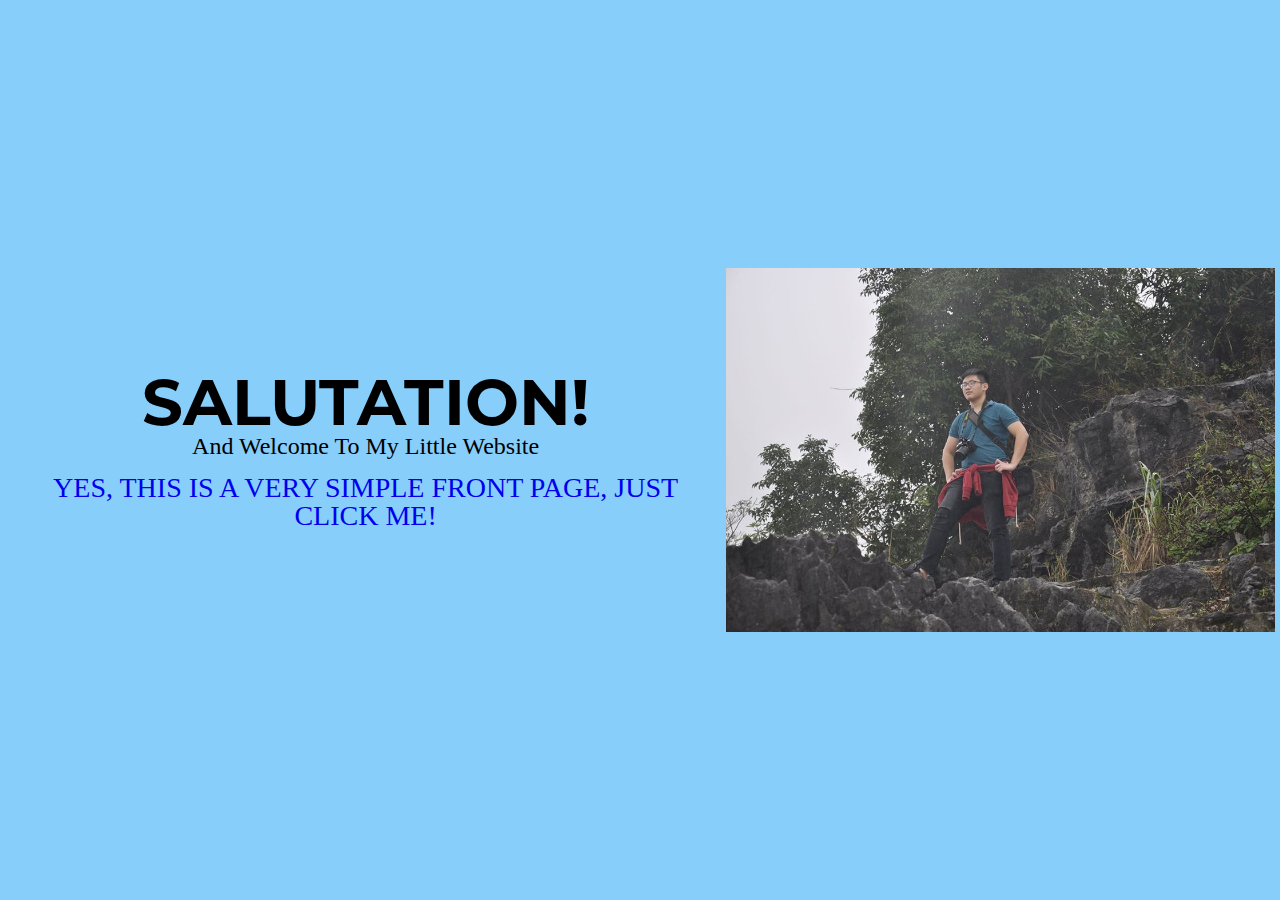
<file: index.html>
<!DOCTYPE html>
<html lang="en">

<head>
	<title>Well Hello There!</title>
	<meta charset="UTF-8" />
	<link href="style.css" type="text/css" rel="stylesheet" />
	<meta name="viewport" content="width=device-width, initial-scale=1.0">
</head>

<body id="page1" class="page1">
		<header id="mobile_header">
			<a href="index.html"><img id="logo" src="Pics/Ha.jpg"></a>
			<div id="myNav" class="overlay">
				<a href="javascript:void(0)" class="closebtn" onclick="closeNav()">&times;</a>
				<div class="overlay-content">
					<a href="content.html">Click me</a>
					<div class="social-icons">
						<a target="_blank" href="https://www.facebook.com/mewjoker">
							<img class="media" src="Pics/facebook.png" alt="facebook">
						</a>
						<a target="_blank" href="https://twitter.com/Meowjoker">
							<img class="media" src="Pics/twitter.png" alt="twitter">
						</a>
						<a target="_blank" href="https://www.linkedin.com/in/lam-nguyen-2719a5173/">
							<img class="media" src="Pics/linkedin.png" alt="linkedin">
						</a>
					</div>
				</div>
			</div>

			<button onclick="openNav()">
				<span id="icon">&#9776</span>
			</button>
		</header>

		
		<div class="salutations">
			<div class="saluation_img">
				<img class="salutations-img" id="img1" src="Pics/welcome.jpg">
				<img class="salutations-img" id="img2" src="Pics/eye.jpg">
				<img class="salutations-img" id="img3" src="Pics/hehehe.jpg">
			</div>

			<div class="saluation_text">
				<h1>Salutation!</h1>
				<h3>And Welcome To My Little Website</h3>
				<br />
				<a class="link" href="content.html">Yes, this is a very simple front page, Just Click me!</a>
			</div>
		</div>
	
</body>

<script>
	function openNav() {
		document.getElementById("myNav").style.width = "100vw";
	}
	function closeNav() {
		document.getElementById("myNav").style.width = "0vw";
	}
</script>

<script>

	var myIndex = 0;
	carousel();

	function carousel() {
		prevIndex = myIndex;
		const currentImg = document.getElementsByClassName("salutations-img")[prevIndex];

		currentImg.style.display = 'block';
		currentImg.classList.remove('fading-img');
		currentImg.classList.remove('fadout-img');
		currentImg.classList.add('fading-img');

		setTimeout(() => {
			currentImg.classList.remove('fadout-img');
			currentImg.classList.remove('fading-img');
			currentImg.classList.add('fadout-img');
		}, 4000);

		setTimeout(() => {
			currentImg.style.display = 'none';
		}, 5000);

		myIndex++;
		if (myIndex >= 3) {
			myIndex = 0
		}
		setTimeout(carousel, 5000);
	}
</script>




</html>
</file>
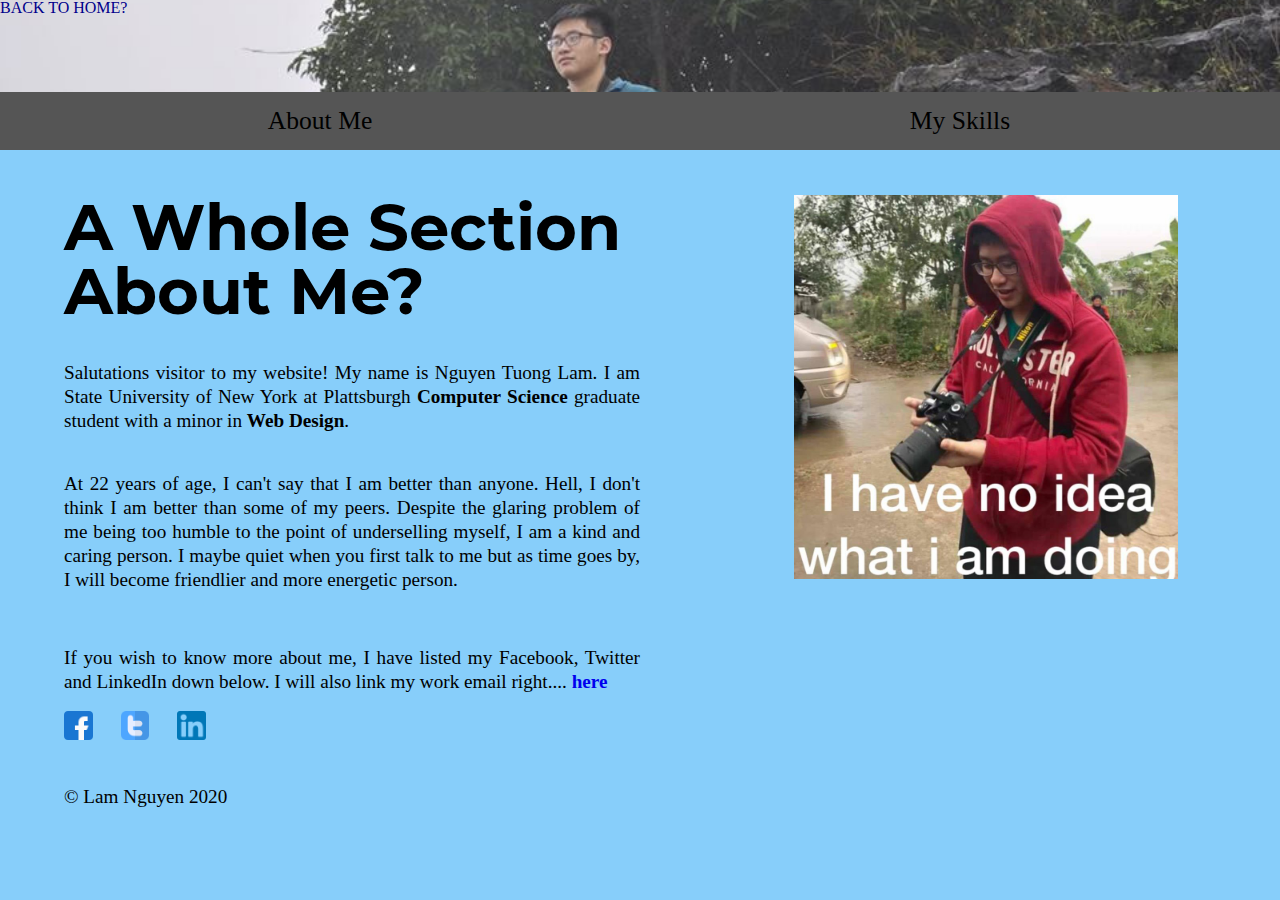
<file: content.html>
<!DOCTYPE html>
<html lang="en">

<head>
	<title>What do we have here?</title>
	<meta charset="UTF-8" />
	<link href="style2.css" type="text/css" rel="stylesheet" />
	<meta name="viewport" content="width=device-width, initial-scale=1.0">
</head>

<body id="page2">
	<header id="mobile_header">
		<a href="index.html"><img id="logo" src="Pics/Ha.jpg"></a>
		<div id="myNav" class="overlay">
			<a href="javascript:void(0)" class="closebtn" onclick="closeNav()">&times;</a>
			<div class="overlay-content">
				<a href="#" onclick="onAbout()">About</a>
				<a href="#" onclick="onSkillsets()">My Skillsets</a>
				<div class="social-icons">
					<a href="https://www.facebook.com/mewjoker">
						<img class="mobile-media" src="Pics/facebook.png" alt="facebook">
					</a>
					<a href="https://twitter.com/Meowjoker">
						<img class="mobile-media" src="Pics/twitter.png" alt="twitter">
					</a>
					<a href="https://www.linkedin.com/in/lam-nguyen-2719a5173/">
						<img class="mobile-media" src="Pics/linkedin.png" alt="linkedin">
					</a>
				</div>
			</div>
	
		</div>
		<button onclick="openNav()">
			<span id="icon">&#9776</span>
		</button>
	</header>


	<div id="header-cover">
		<a class="back-button" href="index.html">Back to Home?</a>
		
		<div class="header-buttons">
			<button class="tablink" onclick="openPage('Home')" id="defaultOpen">About Me</button>
			<button class="tablink" onclick="openPage('Skills')">My Skills</button>
		</div>
	</div>

	<div id="Home" class="tab-content">
		<img class="small" src="Pics/small.jpg">
		<h1>A Whole Section About Me?</h1>
		<p>Salutations visitor to my website! My name is Nguyen Tuong Lam. I am State University of New York at
			Plattsburgh
			<b>Computer Science</b> graduate student with a minor in <b>Web Design</b>.
		
		<br />
		</p>

		<p>
			At 22 years of age, I can't say that I am better than anyone. Hell,
			I don't think I am better than some of my peers. Despite the glaring problem of me being too humble to the
			point
			of underselling myself, I am a kind and caring person. I maybe quiet when
			you first talk to me but as time goes by, I will become friendlier and more energetic
			person.
		</p>
		<br />
		<p>
		If you wish to know more about me, I have listed my Facebook, Twitter and LinkedIn
			down below. I will also link my work email right.... <a class="sassy-link"
				href="mailto:ntlam1998@gmail.com"><b>here</b></a>
			<br />
			<a target="_blank" href="https://www.facebook.com/mewjoker"><img class="media" src="Pics/facebook.png"
					alt="facebook"></a>
			<a target="_blank" href="https://twitter.com/Meowjoker"><img class="media" src="Pics/twitter.png"
					alt="facebook"></a>
			<a target="_blank" href="https://www.linkedin.com/in/lam-nguyen-2719a5173/"><img class="media"
					src="Pics/linkedin.png" alt="facebook"></a>
		</p>
	</div>

	<div id="Skills" class="tab-content" >
		<div class="tab-actual-content">
			<img class="work" src="Pics/workjpg.jpg">
			<div class="text-content"> 
				<h1>And About My Skill Sets?</h1>
				<p>
					As for my abilities and skillsets, I do have some to offer.
					Being a Computer Science major, at the very least, I know the basic to these programming languages: <b>C#,
					HTML, CSS, JavaScript and Python</b>. And with me having a minor in Web Design, that also means I have a basic
					understanding of <b>Photoshop</b>.
					</p>
				<br />
				<p>
					I have also taken a course in learning how to use the game engine <b>Unity</b>. As of this point, my creation in
					Unity
					is... weird but also interesting to look at. In my opinion, it is a very solid option for
					anyone trying to learn about the world of game developement, which was the primary reason I took the course
					in the
					first place. If you have any other questions, you are free to contact me through the means I provided on the
					previous tab or you can view my resume right... <a class="sassy-link" target="_blank"
						href="https://docs.google.com/document/d/1Dm6tTk3Slb9MUQSIwGLR5-Z05PJdLDMa/edit"><b>here</b></a> .
				</p>
			</div>
		</div>
	</div>

		

	<footer>
		<p class="copyrights">&copy; Lam Nguyen 2020</p>
	</footer>
	
</body>

<script>
	function onAbout() {
		openPage('Home')
		closeNav()
	}

	function onSkillsets() {
		openPage('Skills')
		closeNav()
	}
</script>



<script>
	function openPage(pageName) {
		var i, tab_content;
		tab_content = document.getElementsByClassName("tab-content");

		for (i = 0; i < tab_content.length; i++) {
			tab_content[i].style.display = "none";
		}
		document.getElementById(pageName).style.display = "block";
	}
	document.getElementById("defaultOpen").click();

</script>

<script>
	function openNav() {
		document.getElementById("myNav").style.width = "100vw";
	}

	function closeNav() {
		document.getElementById("myNav").style.width = "0px";
	}
</script>


</html>
</file>
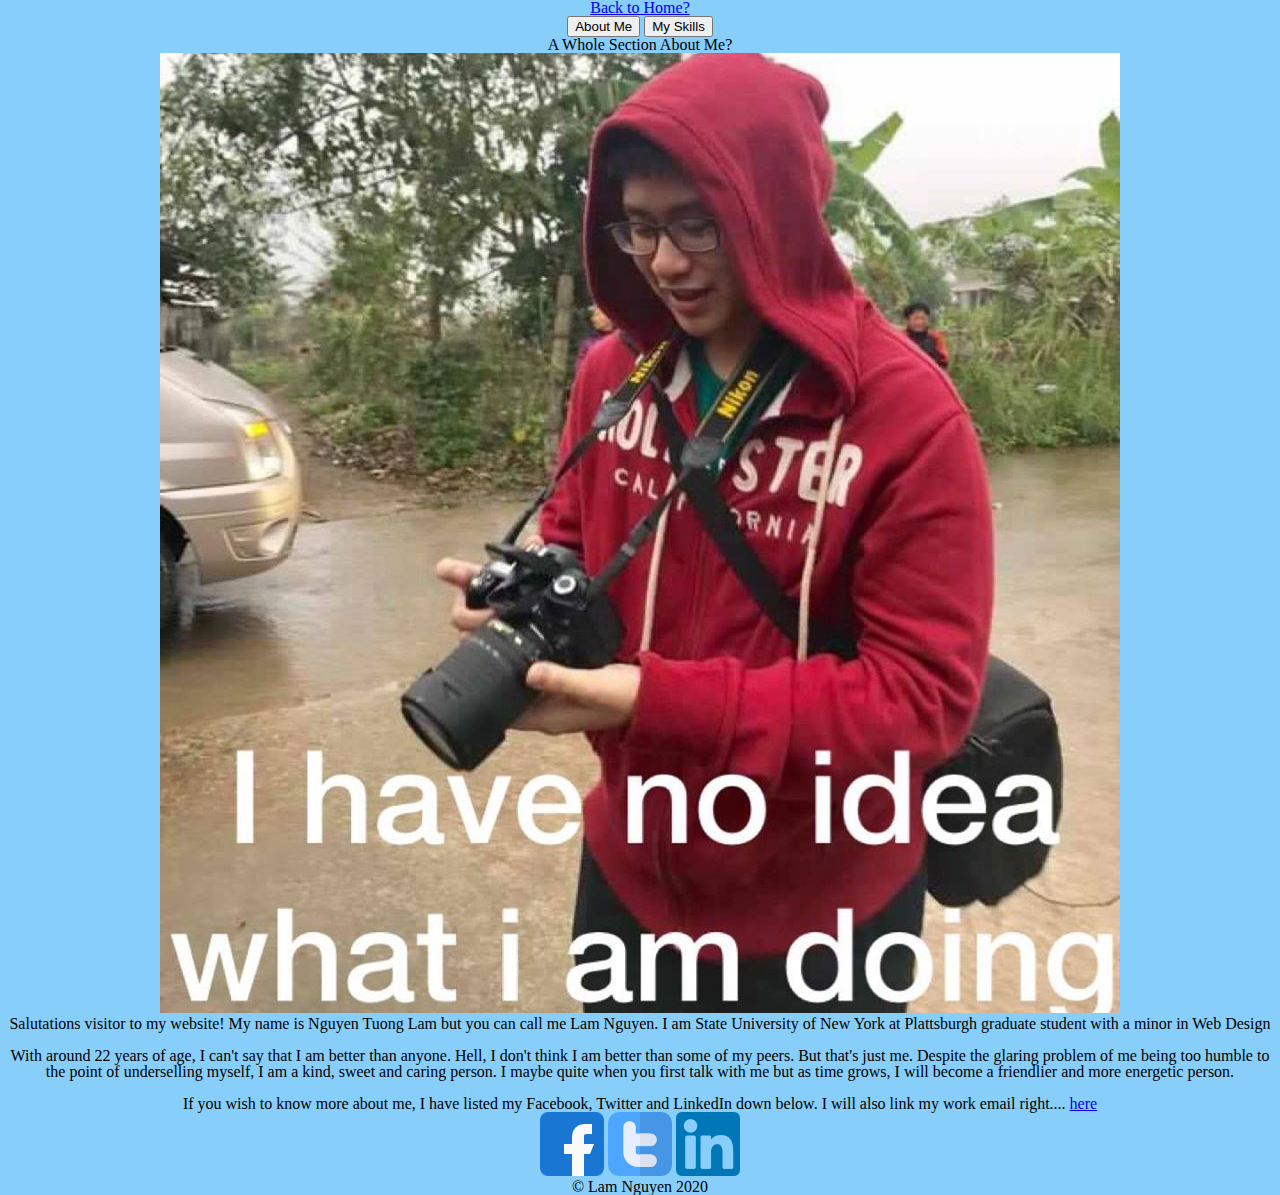
<file: index1.html>
<!DOCTYPE html>
<html lang="en">

<head>
	<title>What do we have here?</title>
	<meta charset="UTF-8" />
	<link href="style.css" type="text/css" rel="stylesheet" />
</head>

<body id="page2">
	<div class="header-cover">
		<a class="back-button" href="index1.html">Back to Home?</a>
	</div>

	<button class="tablink" onclick="openPage('Home')" id="defaultOpen">About Me</button>
	<button class="tablink" onclick="openPage('Skills')">My Skills</button>

	<div id="Home" class="tab-content">
		<h1>A Whole Section About Me?</h1>
		<img class="small" src="Pics/small.jpg">
		<p>Salutations visitor to my website! My name is Nguyen Tuong Lam but you
			can call me Lam Nguyen. I am State University of New York at Plattsburgh
			graduate student with a minor in Web Design
		</p>
		<br />
		<p>With around 22 years of age, I can't say that I am better than anyone. Hell,
			I don't think I am better than some of my peers.
			But that's just me. Despite the glaring problem of me being too humble to the point
			of underselling myself, I am a kind, sweet and caring person. I maybe quite when
			you first talk with me but as time grows, I will become a friendlier and more energetic
			person.
		</p>
		<br />
		<p>If you wish to know more about me, I have listed my Facebook, Twitter and LinkedIn
			down below. I will also link my work email right.... <a class="sassy-link" href="mailto:ntlam1998@gmail.com">here</a>
			<br />
			<a target="_blank" href="https://www.facebook.com/mewjoker"><img class="media" src="Pics/facebook.png"
					alt="facebook"></a>
			<a target="_blank" href="https://twitter.com/Meowjoker"><img class="media" src="Pics/twitter.png"
					alt="facebook"></a>
			<a target="_blank" href="https://www.linkedin.com/in/lam-nguyen-2719a5173/"><img class="media"
					src="Pics/linkedin.png" alt="facebook"></a>
		</p>
	</div>

	<div id="Skills" class="tab-content">
		<h1>And About My Skill Sets?</h1>
		<img class="work" src="Pics/workjpg.jpg">
		<p>
			As for my abilities and skillsets, I do have some to offer.
			Being a Computer Science major, at the very least, I know the basic to these programming languages: C++,
			HTML, CSS, JavaScript and Python. And with me having a minor in Web Design, that also means I have a basic
			understanding of Photoshop.
		</p>
		<br />
		<p>
			I have also taken a course in learning how to use the game engine Unity. As of this point, my creation in
			Unity
			is... weird but also interesting to look at. In my opinion, it is a very solid option for
			anyone trying to learn about the world of game developement, which was the primary reason I took the course
			in the
			first place. If you have any other questions, you are free to contact me through the means I provided on the
			previous tab or you can view my resume right... <a class="sassy-link" target="_blank"
				href="https://docs.google.com/document/d/1Dm6tTk3Slb9MUQSIwGLR5-Z05PJdLDMa/edit">here</a> .
		</p>
	</div>

	<footer>
		<p class="copyrights">&copy; Lam Nguyen 2020</p>
	</footer>

</body>

<script>
	function openPage(pageName) {
		var i, tab_content;
		tab_content = document.getElementsByClassName("tab-content");

		for (i = 0; i < tab_content.length; i++) {
			tab_content[i].style.display = "none";
		}
		document.getElementById(pageName).style.display = "block";
	}
	document.getElementById("defaultOpen").click();

</script>



</html>
</file>
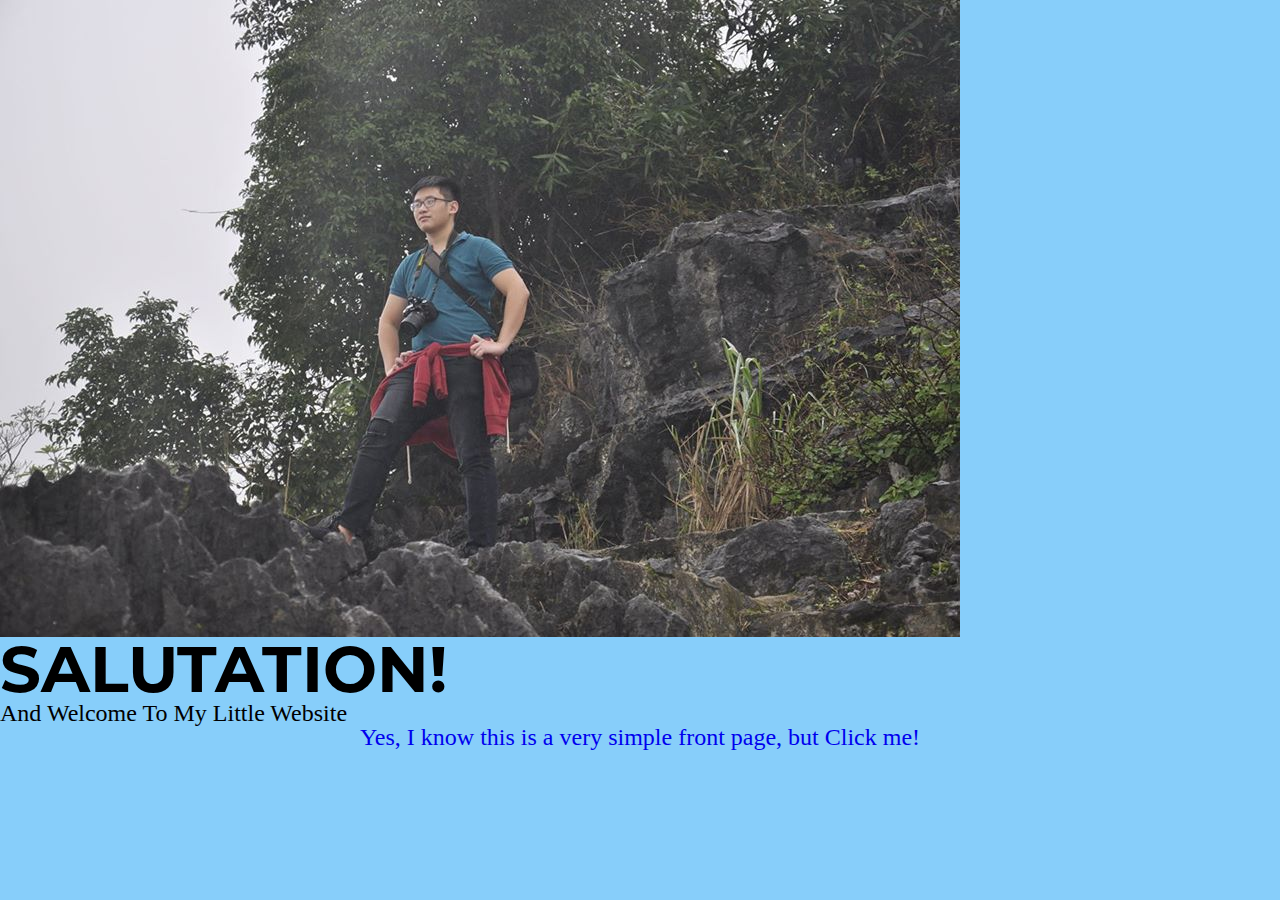
<file: page1.html>
<!DOCTYPE html>
<html lang="en">

<head>
	<title>Well Hello There!</title>
	<meta charset="UTF-8" />
	<link href="style.css" type="text/css" rel="stylesheet" />
	<meta name="viewport" content="width=device-width, initial-scale=1.0">
</head>

<body id="page1">
	<div class="salutations">
		<img class="salutations-img" id="img1" src="Pics/welcome.jpg">
		<img class="salutations-img" id="img2" src="Pics/eye.jpg">
		<img class="salutations-img" id="img3" src="Pics/hehehe.jpg">
	</div>
	<div class="Saluation-text">
		<h1>Salutation!</h1>
		<h3>And Welcome To My Little Website</h3>
	</div>
		<a class="link" href="index2.html">Yes, I know this is a very simple front page, but Click me!</a>
</body>

<script>

	var myIndex = 0;
	carousel();

	function carousel() {
		prevIndex = myIndex;
		const currentImg = document.getElementsByClassName("salutations-img")[prevIndex];

		currentImg.style.display = 'block';
		currentImg.classList.remove('fading-img');
		currentImg.classList.remove('fadout-img');
		currentImg.classList.add('fading-img');

		setTimeout(() => {
			currentImg.classList.remove('fadout-img');
			currentImg.classList.remove('fading-img');
			currentImg.classList.add('fadout-img');
		}, 4000);

		setTimeout(() => {
			currentImg.style.display = 'none';
		}, 5000);

		myIndex++;
		if (myIndex >= 3) {
			myIndex = 0
		}
		setTimeout(carousel, 5000);
	}
</script>

</html>
</file>
<file: style.css>
/* http://meyerweb.com/eric/tools/css/reset/ 
   v2.0 | 20110126
   License: none (public domain)
*/

html, body, div, span, applet, object, iframe,
h1, h2, h3, h4, h5, h6, p, blockquote, pre,
a, abbr, acronym, address, big, cite, code,
del, dfn, em, img, ins, kbd, q, s, samp,
small, strike, strong, sub, sup, tt, var,
b, u, i, center,
dl, dt, dd, ol, ul, li,
fieldset, form, label, legend,
table, caption, tbody, tfoot, thead, tr, th, td,
article, aside, canvas, details, embed, 
figure, figcaption, footer, header, hgroup, 
menu, nav, output, ruby, section, summary,
time, mark, audio, video {
	margin: 0;
	padding: 0;
	border: 0;
	font-size: 100%;
	font: inherit;
	vertical-align: baseline;
}
/* HTML5 display-role reset for older browsers */
article, aside, details, figcaption, figure, 
footer, header, hgroup, menu, nav, section {
	display: block;
}
body {
	line-height: 1;
}
ol, ul {
	list-style: none;
}
blockquote, q {
	quotes: none;
}
blockquote:before, blockquote:after,
q:before, q:after {
	content: '';
	content: none;
}
table {
	border-collapse: collapse;
	border-spacing: 0;
}

/*--------------------Page 1------------------------*/
@font-face{
	font-family:"Open Sans";
	src:url('Fonts/OpenSans-Regular.ttf');

	font-family:"Montserrat Light";
	src:url('Fonts/Montserrat-Light.ttf.ttf');
	
	font-family: "Montserrat Bold";
	src:url('Fonts/Montserrat-Bold.ttf');
}

#mobile_header {
	display: none;
}

body
{
	background-color: lightskyblue;
	width:100%;
	height:900px;
	text-align: center;
}

.page1 {
	display: flex;
	flex-direction: row;
	justify-content: center;
	align-items: center;
}

#page1 h1, #page1 h3 {
	font-family: "Montserrat Bold";
	font-size: 4rem;
	text-transform:uppercase;
	text-align: left;
	animation: fader;
	animation-duration: 1.5s;
}

#page1 h3{
	font-family:"Open Sans";
	font-size: 1.5rem;
	padding-top:0%;
	text-transform:none;
}

.page1 a {
	text-decoration: none;
	text-transform: uppercase;
	font-size: 1.75rem;
	font-family: "Open Sans";
	animation: fader;
	animation-duration: 1.5s;
}

.link{
	font-size: 1.5rem;
	text-decoration: none;
}

.link:visited{
	color: blue;
}

.salutations {
	display: flex;
	flex-direction: row;
	align-items: center;
}

.saluation_img {
	order: 2;
	width: 48vw;
}

.saluation_text {
	order: 1;
	margin: 20px;
	display: flex;
	flex-direction: column;
	align-items: center;
}

.salutations-img
{
	padding-right: 5px;
	float: right;
	max-width: 100%;
	display: none;
	object-fit: cover;
	position:relative;
}


.fading-img {
	animation-name: fader;
	animation-duration: 2s;
}

.fadout-img{
	animation-name: fadout;
	animation-duration: 2s;
}

@keyframes fader
{
	from { opacity: 0.0; }
	to { opacity: 1.0; }
}

@keyframes fadout
{
	from { opacity: 1.0; }
	to { opacity: 0.0; }
}

/*-------------------------------------------Mobile Version----------------------------------------------------*/
@media only screen and (max-width:600px)
{
	.page1{
		flex-direction:column;
		height:100vh;
		justify-content: space-between;
	}

	#Home, #Skills
	{
		animation: fadein;
		animation-duration: 1s;
	}

	#mobile_header
	{
		display: flex;
		flex-direction: row;
		background-color: lightblue;
	}

	#icon
	{
		float:right;
		font-size:55px;
		cursor:pointer;
	}

	img#logo
	{
		display:flex;
		float:left;
		max-width:35%;
	}
	
	#page1 h1, #page1 h3
	{
		text-align:center;
		max-width:100%;
		color: white;
  		text-shadow: 2px 2px 4px #000000;
	}

	#page1 h1{
		font-size: 3rem;
	}

	#page h3{
		font-size: 3rem;
		max-width:100%;
	}

	#page1 a{
		font-size: 3rem;
	}
	
	.saluations{
		display:flex;
		flex-direction: column;
	}

	.saluation_img{	
		width:100vw;
		height:90vh;
		display:flex;
	}

	.saluation_text {
		position: absolute;
		top: 50%;
		left: 44%;	
		transform:translate(-50%, -50%);
		text-align: center
	}

	.media{
		display:inline-block;
	}

	.link{
		display:none;
	}
	
	.social-icons
	{
		padding:0;
	}

	button{
		padding-left:3vw;
		padding-right:3vw;
	}
	/*-------------------------------Hamburger Menu-------------------------------*/
	/* The Overlay (background) */
	.overlay {
		width: 0;
		height: 100vh;
		position: fixed; 
		z-index: 10; 
		left: 0;
		top: 0;
		background-color: rgb(0,0,0);
		background-color: rgba(0,0,0, 0.9); 
		overflow-x: hidden; 
		transition: 0.5s; 
	}

	/* Position the content inside the overlay */
	.overlay-content {
		text-align: left; 
		margin-top: 20px; 
	}

	/* The navigation links inside the overlay */
	.overlay a {
		font-family: "Montserrat Bold";
		padding: 8px;
		text-decoration: none;
		color: #818181;
		display: block; 
		transition: 0.3s; 
	}

	.overlay .media{
		display:inline-block;
	}

	.overlay a:hover, .overlay a:focus {
		color: #f1f1f1;
	}

	/* Position the close button (top right corner) */
	.overlay .closebtn {
		position: absolute;
		top: 0px;
		right: 10px;
		font-size: 4rem !important;
	}

	.social-icons {
		display: flex;
		flex-direction: row;
	}

}
</file>
<file: style2.css>
/* http://meyerweb.com/eric/tools/css/reset/ 
   v2.0 | 20110126
   License: none (public domain)
*/

html, body, div, span, applet, object, iframe,
h1, h2, h3, h4, h5, h6, p, blockquote, pre,
a, abbr, acronym, address, big, cite, code,
del, dfn, em, img, ins, kbd, q, s, samp,
small, strike, strong, sub, sup, tt, var,
b, u, i, center,
dl, dt, dd, ol, ul, li,
fieldset, form, label, legend,
table, caption, tbody, tfoot, thead, tr, th, td,
article, aside, canvas, details, embed, 
figure, figcaption, footer, header, hgroup, 
menu, nav, output, ruby, section, summary,
time, mark, audio, video {
	margin: 0;
	padding: 0;
	border: 0;
	font-size: 100%;
	font: inherit;
	vertical-align: baseline;
}
/* HTML5 display-role reset for older browsers */
article, aside, details, figcaption, figure, 
footer, header, hgroup, menu, nav, section {
	display: block;
}
body {
	line-height: 1;
}
ol, ul {
	list-style: none;
}
blockquote, q {
	quotes: none;
}
blockquote:before, blockquote:after,
q:before, q:after {
	content: '';
	content: none;
}
table {
	border-collapse: collapse;
	border-spacing: 0;
}

/*-------------------- start editing here ------------------- */

/*---------------------------Desktop-------------------------------*/
@font-face{
	font-family:"Open Sans";
	src:url('Fonts/OpenSans-Regular.ttf');

	font-family:"Montserrat Light";
	src:url('Fonts/Montserrat-Light.ttf.ttf');
	
	font-family: "Montserrat Bold";
	src:url('Fonts/Montserrat-Bold.ttf');
}

body{
	background-color: lightskyblue;
	width:100%;
	min-height: 100vh;

	
}
b{
	font-weight:bold;
}

#mobile_header{
	display:none;
}

.header-buttons {
	display: flex;
	flex-direction: row;
}

.tablink{
  font-family:"Montserrat Light";
  background-color: #555;
  color: black;
  float: left;
  border: none;
  outline: none;
  cursor: pointer;
  padding: 14px 16px;
  font-size: 2vw;
  width: 50%;
}

.tablink:hover {
  background-color: #777;
}

.tab-content {
	padding-top: 5vh;
}

#header-cover {	
	background-image: url("Pics/welcome.jpg");
	background-position:0px 33%;
	background-size:cover;
	height:150px;
	background-repeat: no-repeat;

	display: flex;
	flex-direction: column;
	justify-content: space-between;

}

@keyframes fadein {
    from { opacity: 0; }
    to   { opacity: 1; }
}

p{
	text-align:justify ;
	animation: fadein 1s;
	line-height: 1.25em;
}

#page2 h1{
	font-family: "Montserrat Bold";
	font-size: 5vw;
	text-align:left;
	color:black;
	padding-left:5%;
	animation: fadein 1s;
}

#page2 p, #page2 .media{
	font-family:"Open Sans";
	font-size:1.5vw;
	color:black;
	text-align:justify;
	width: 45%;
	padding-left:5%;
	padding-top:3%;
}

.small, .work{
	animation: fadein 1s;
}

.small{
	float:right;
	max-width:30%;
	padding-right:8%;
}

#page2 .media{
	width:5%;
	padding-left:0%;
	padding-right:4%;
}

.tab-actual-content {
	display: flex !important;
	flex-direction: row;
	padding-left: 20px;
	align-items: flex-start;
}

#Skills p{
	text-align:justify;
	width: 45vw;
}

.work{
	width: 48vw;
	height: auto;
	object-fit: contain;
}


#Skills h1{
	text-align:right;
	padding-right:5%;
}

footer{
	font-size:0.25rem;
}

.back-button{
	float:left;
	font-family:"Montserrat Light";
	font-size:1.25vw;
	text-decoration: none;
	text-transform: uppercase;
	color: black;
}

a:visited.back-button{
	color:black;
}
.sassy-link{
	text-decoration:none;
}

a:hover{
	color: darkblue;
}
a:visited{
	color: blue;
}

button{
	padding-left:3vw;
	padding-right:3vw;
}
/*------------------------------------------Mobile-----------------------------------------*/
@media only screen and (max-width:600px) {
	#header-cover, #back-button {
		display:none;
	}
	
	button#tablink {
		display:none;
	}

	#mobile_header{
		display: flex;
		flex-direction: row;
		justify-content: space-between;
		background-color: lightblue;
	}

	#icon
	{
		float:right;
		font-size:55px;
		cursor:pointer;
	}

	img#logo
	{
		display:flex;
		float:left;
		max-width:25%;
	}

 	.work{
		width:100vw;
		height:auto;
		float:none;
		padding-right:0;
		padding-left:0;
	}

	.small{
		max-width:100vw;
		height:auto;
		float:none;
		padding-right:0;
	}

	#page2 h1, #page2 p{
		color:black;
	}
	
	#page2 h1{
		font-size:2rem;
		text-align:center;
		padding-left:0;
		padding-right:0;
		width:100%;
	}

	#page2 p{
		padding-top:3vh;
		text-align:center;
		font-size:1rem;
		font-family:"Open Sans";
		line-height: 1rem;
		padding-left:0;
		padding-right:0;
		width:100%;
	}
	
	.tab-actual-content{
		padding:0;
		flex-direction: column;
	}

	.media{
		display:none;
	}

	#more {
		display: none;
	}

	#page2 a:hover{
		color: darkblue;
	}

	#page2 a:visited{
		color: blue;
	}

	#page2 a{
		text-decoration: none;
	}

	#page2 .overlay a{
		color: #818181;
	}

	#page2 .overlay{
		height:1100px;
	}
}
/*------------------------------------Hamburger Menu----------------------------------*/
/* The Overlay (background) */
	.overlay {
		width: 0;
		height: 100vh;
		position: fixed; 
		z-index: 10; 
		left: 0;
		top: 0;
		background-color: rgb(0,0,0);
		background-color: rgba(0,0,0, 0.9); 
		overflow-x: hidden; 
		transition: 0.5s; 
	}

	/* Position the content inside the overlay */
	.overlay-content {
		text-align: left; 
		margin-top: 20px; 
	}

	/* The navigation links inside the overlay */
	.overlay a {
		font-family: "Montserrat Bold";
		padding: 8px;
		text-decoration: none;
		color: #818181;
		display: block; 
		transition: 0.3s; 
		font-size: 3rem !important;
	}

	.overlay .media{
		display:inline-block;
	}

	.overlay a:hover, .overlay a:focus {
		color: #f1f1f1;
	}

	/* Position the close button (top right corner) */
	.overlay .closebtn {
		position: absolute;
		top: 0px;
		right: 10px;
		font-size: 4rem !important;
	}

	.social-icons {
		display: flex;
		flex-direction: row;
	}
</file>
